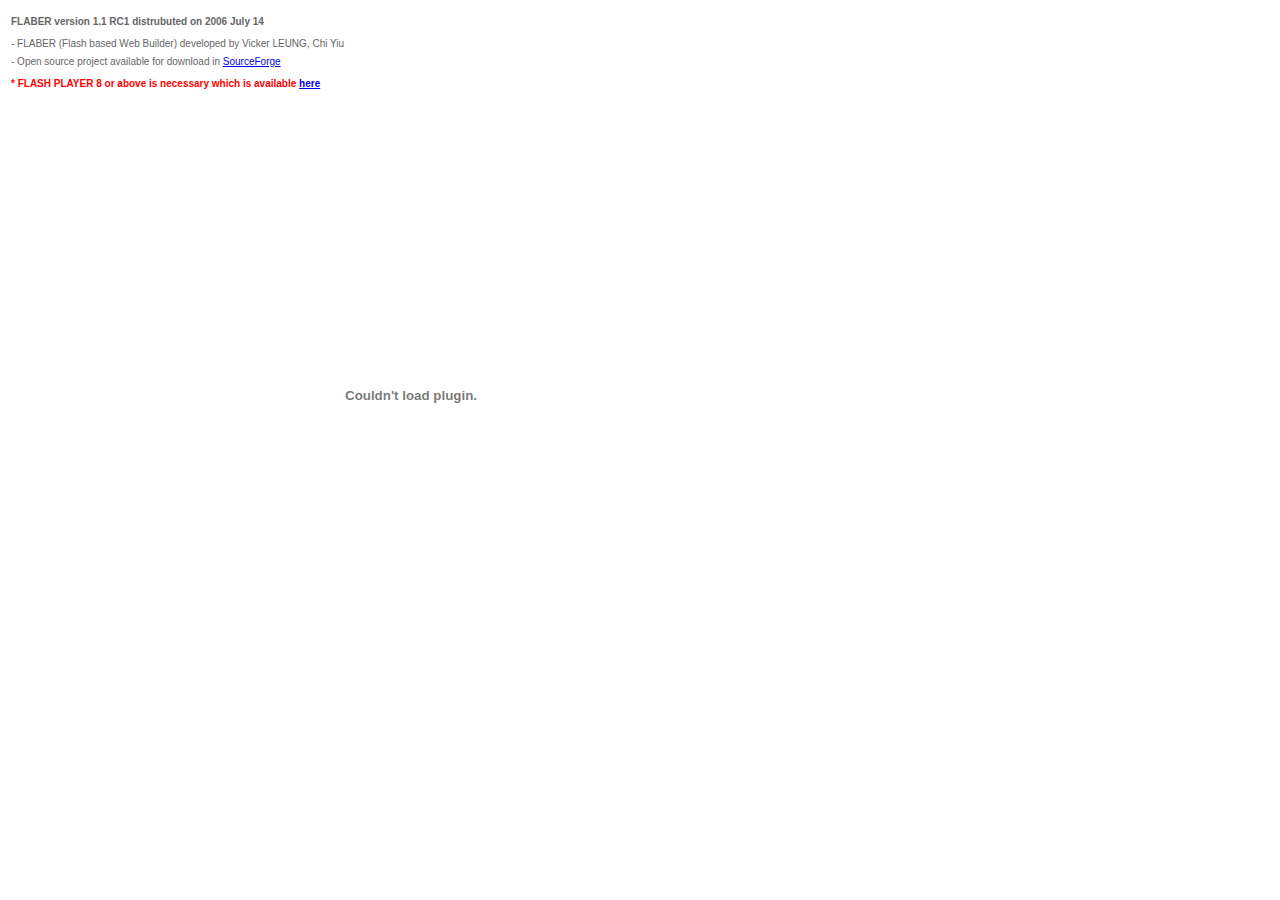
<file: src/index.html>
<!DOCTYPE
 html PUBLIC "-//W3C//DTD XHTML 1.1//EN"
 "http://www.w3.org/TR/xhtml11/DTD/xhtml11.dtd">
<html xmlns="http://www.w3.org/1999/xhtml" xml:lang="zh-tw">

<head>
	<meta http-equiv="Content-Type" content="text/html; charset=big5" />
	<meta name="AUTHOR" content="Vicker" />
	<meta name="DESCRIPTION" content="FLABER Flash based web builder" />
	<meta name="KEYWORDS" content="vicker, vickerleung, flaber, flash builder, free, web builder, content management system, cms" />
	<title>FLABER version 1.1 RC1</title>
</head>

<body>

<!-- ActiveX fix referencing http://www.adobe.com/devnet/activecontent/articles/devletter.html -->
<script src="function/AC_RunActiveContent.js" type="text/javascript"></script>
<script type="text/javascript">
	function popup (u, n, p)
	{
		window.open (u, n, p);
	}
</script>

<table style="width: 100%" summary="framing table">
	<tr>
		<td>
			<span style="color: #666666; font-size: 10px; font-family: verdana, sans-serif; font-weight: bold;">
				FLABER version 1.1 RC1 distrubuted on 2006 July 14
			</span>
		</td>
	</tr>
	<tr>
		<td>
			<span style="color: #666666; font-size: 10px; font-family: verdana, sans-serif;">
				- FLABER (Flash based Web Builder) developed by Vicker LEUNG, Chi Yiu<br/>
				- Open source project available for download in <a href="http://sourceforge.net/project/showfiles.php?group_id=152518">SourceForge</a>
			</span>
		</td>
	</tr>
	<tr>
		<td>
			<span style="color: #FF0000; font-size: 10px; font-family: verdana, sans-serif; font-weight: bold;">
				* FLASH PLAYER 8 or above is necessary which is available <a href="http://www.macromedia.com/shockwave/download/alternates/">here</a>
			</span>
		</td>
	</tr>
	<tr>
		<td>
			<script type="text/javascript" >
				AC_FL_RunContent('codebase','http://download.macromedia.com/pub/shockwave/cabs/flash/swflash.cab#version=7,0,19,0',
												 'width','800',
												 'height','600',
												 'align','middle',
												 'src','flaber.swf',
												 'quality','high',
												 'wmode','transparent',
												 'name','flaber',
												 'allowscriptaccess','sameDomain',
												 'pluginspage','http://www.macromedia.com/go/getflashplayer',
												 'movie','flaber' );
			</script>
		</td>
	</tr>
</table>

</body>
</html>
</file>
